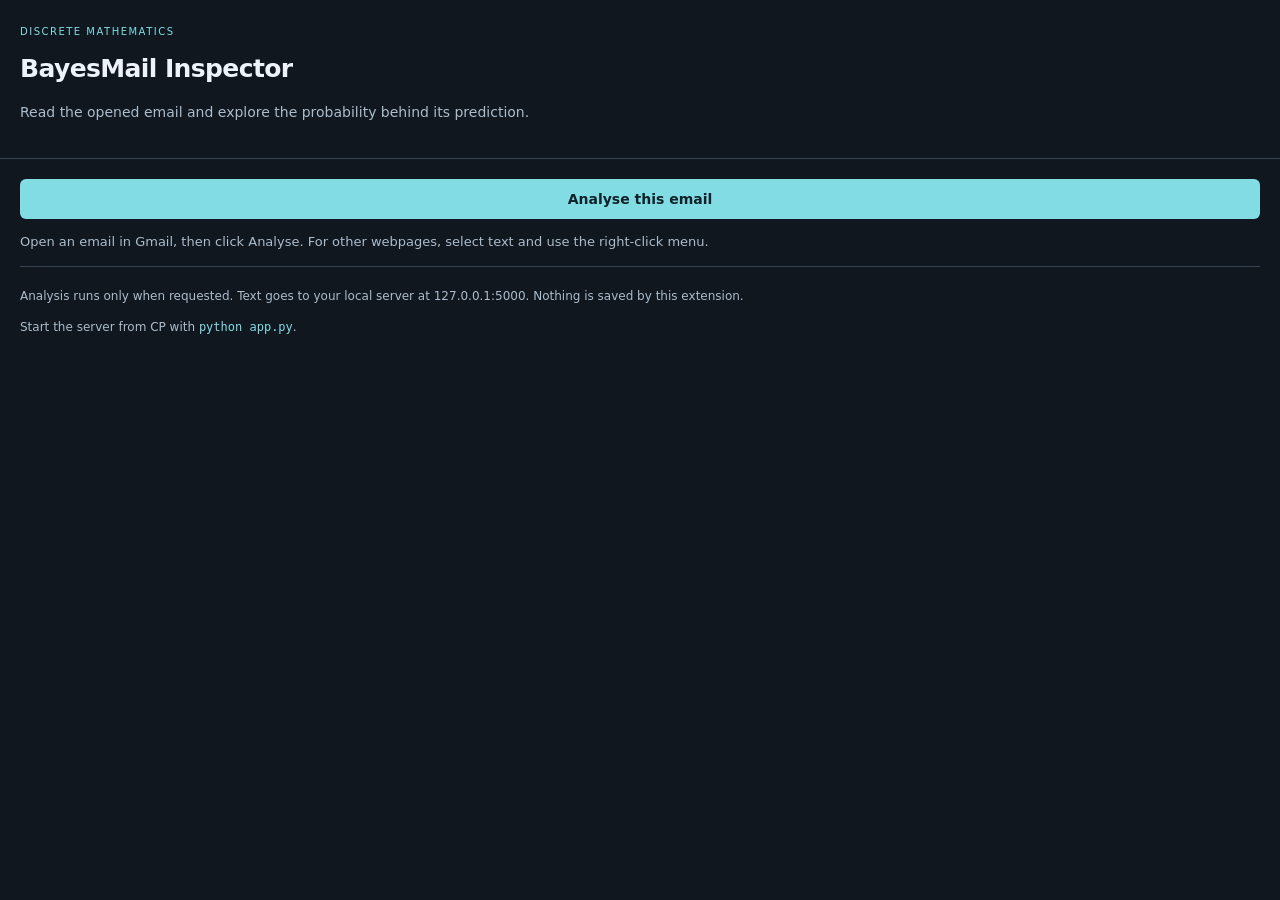
<file: extension/panel.html>
<!doctype html>
<html lang="en"><head><meta charset="utf-8"><meta name="viewport" content="width=device-width,initial-scale=1"><title>BayesMail Inspector</title><link rel="stylesheet" href="panel.css"><script src="panel.js" defer></script></head>
<body><header><small>DISCRETE MATHEMATICS</small><h1>BayesMail Inspector</h1><p>Read the opened email and explore the probability behind its prediction.</p></header>
<main>
<button id="analyse">Analyse this email</button><p id="status" role="status">Open an email in Gmail, then click Analyse. For other webpages, select text and use the right-click menu.</p><p id="error" role="alert"></p>
<section id="preview" hidden><h2>Captured text</h2><p id="source"></p><h3 id="subject"></h3><details><summary>Review the extracted message</summary><pre id="body"></pre></details><p class="note">Check this is the intended message. Quoted replies and signatures visible inside its body may also be included.</p></section>
<div id="results" hidden>
<section aria-live="polite"><h2 id="prediction"></h2><p id="probability"></p><div class="bar"><div id="probability-bar"></div></div><div class="spread"><span id="spam"></span><span id="ham"></span></div><p class="note">Scores between 40% and 60% require review. Calibration reduces overconfidence, but text alone cannot verify the sender or inspect attachments.</p></section>
<section><h2>Evidence walkthrough</h2><p class="note">This score uses only the words examined so far. It can rise and fall before the final decision.</p><label id="step-label" for="step"></label><input id="step" type="range" min="0" value="0"><div class="bar"><div id="step-bar"></div></div><p id="step-value"></p></section>
<section><h2>Strongest word contributions</h2><p class="note">Positive favours spam. Negative favours legitimate. Repeated words contribute repeatedly.</p><div class="table-wrap"><table><thead><tr><th>Word</th><th>Count</th><th>Contribution</th></tr></thead><tbody id="words"></tbody></table></div></section>
<section><details><summary>Bayes calculation and likelihoods</summary><p class="formula">P(C | M) ∝ P(C) × P(M | C)<br>score(C) = ln P(C) + Σ count(w) × ln P(w | C)</p><div id="scores"></div><p id="normalization" class="formula"></p><p class="formula">P(w | C) = (count(w, C) + 1) / (total words(C) + |V|)</p><p id="vocabulary"></p><div class="table-wrap"><table><thead><tr><th>Word</th><th>P(w | spam)</th><th>P(w | ham)</th></tr></thead><tbody id="likelihoods"></tbody></table></div><p id="reconciliation" class="formula"></p></details></section>
</div><footer>Analysis runs only when requested. Text goes to your local server at 127.0.0.1:5000. Nothing is saved by this extension.<p>Start the server from CP with <code>python app.py</code>.</p></footer>
</main></body></html>
</file>
<file: extension/panel.css>
:root{color-scheme:dark;--muted:#abbccc;--accent:#82dce4;--spam:#ff9e98;--ham:#8bdfb8}*{box-sizing:border-box}body{margin:0;background:#10171f;color:#edf3f8;font:14px/1.55 system-ui,sans-serif}header,main{padding:20px}header{border-bottom:1px solid #354352}header small{color:var(--accent);letter-spacing:1.5px;font-size:10px}h1{font-size:25px;letter-spacing:-.6px;margin:8px 0}h2{font-size:19px;margin:0 0 12px}h3{font-size:15px;overflow-wrap:anywhere}p{color:var(--muted)}button{background:var(--accent);color:#102229;padding:12px 16px;font:600 14px system-ui;border:0;border-radius:6px;width:100%;cursor:pointer}button:disabled{opacity:.55;cursor:wait}section{border-top:1px solid #354352;padding:20px 0}.note,footer{font-size:12px;color:var(--muted)}footer{border-top:1px solid #354352;padding-top:20px}.bar{height:12px;background:#355849;border-radius:8px;overflow:hidden;margin:12px 0}.bar>div{height:100%;background:var(--spam);width:0;transition:width .2s}.spread{display:flex;justify-content:space-between;gap:8px}.formula{background:#192430;padding:12px;border-radius:6px;font:12px/1.7 ui-monospace,monospace;overflow-wrap:anywhere;color:var(--accent)}summary{cursor:pointer;color:var(--accent)}pre{white-space:pre-wrap;overflow-wrap:anywhere;font:13px/1.6 system-ui;max-height:260px;overflow:auto;background:#192430;padding:12px}input[type=range]{width:100%;accent-color:var(--accent);margin:12px 0}.table-wrap{overflow:auto;max-height:360px}table{width:100%;border-collapse:collapse;font-size:12px}th,td{padding:10px 6px;text-align:left;border-bottom:1px solid #354352}th{color:var(--muted);position:sticky;top:0;background:#10171f}td:first-child{overflow-wrap:anywhere;max-width:150px}.positive,#error{color:var(--spam)}.negative{color:var(--ham)}[hidden]{display:none!important}#status{font-size:13px}code{color:var(--accent)}
</file>
